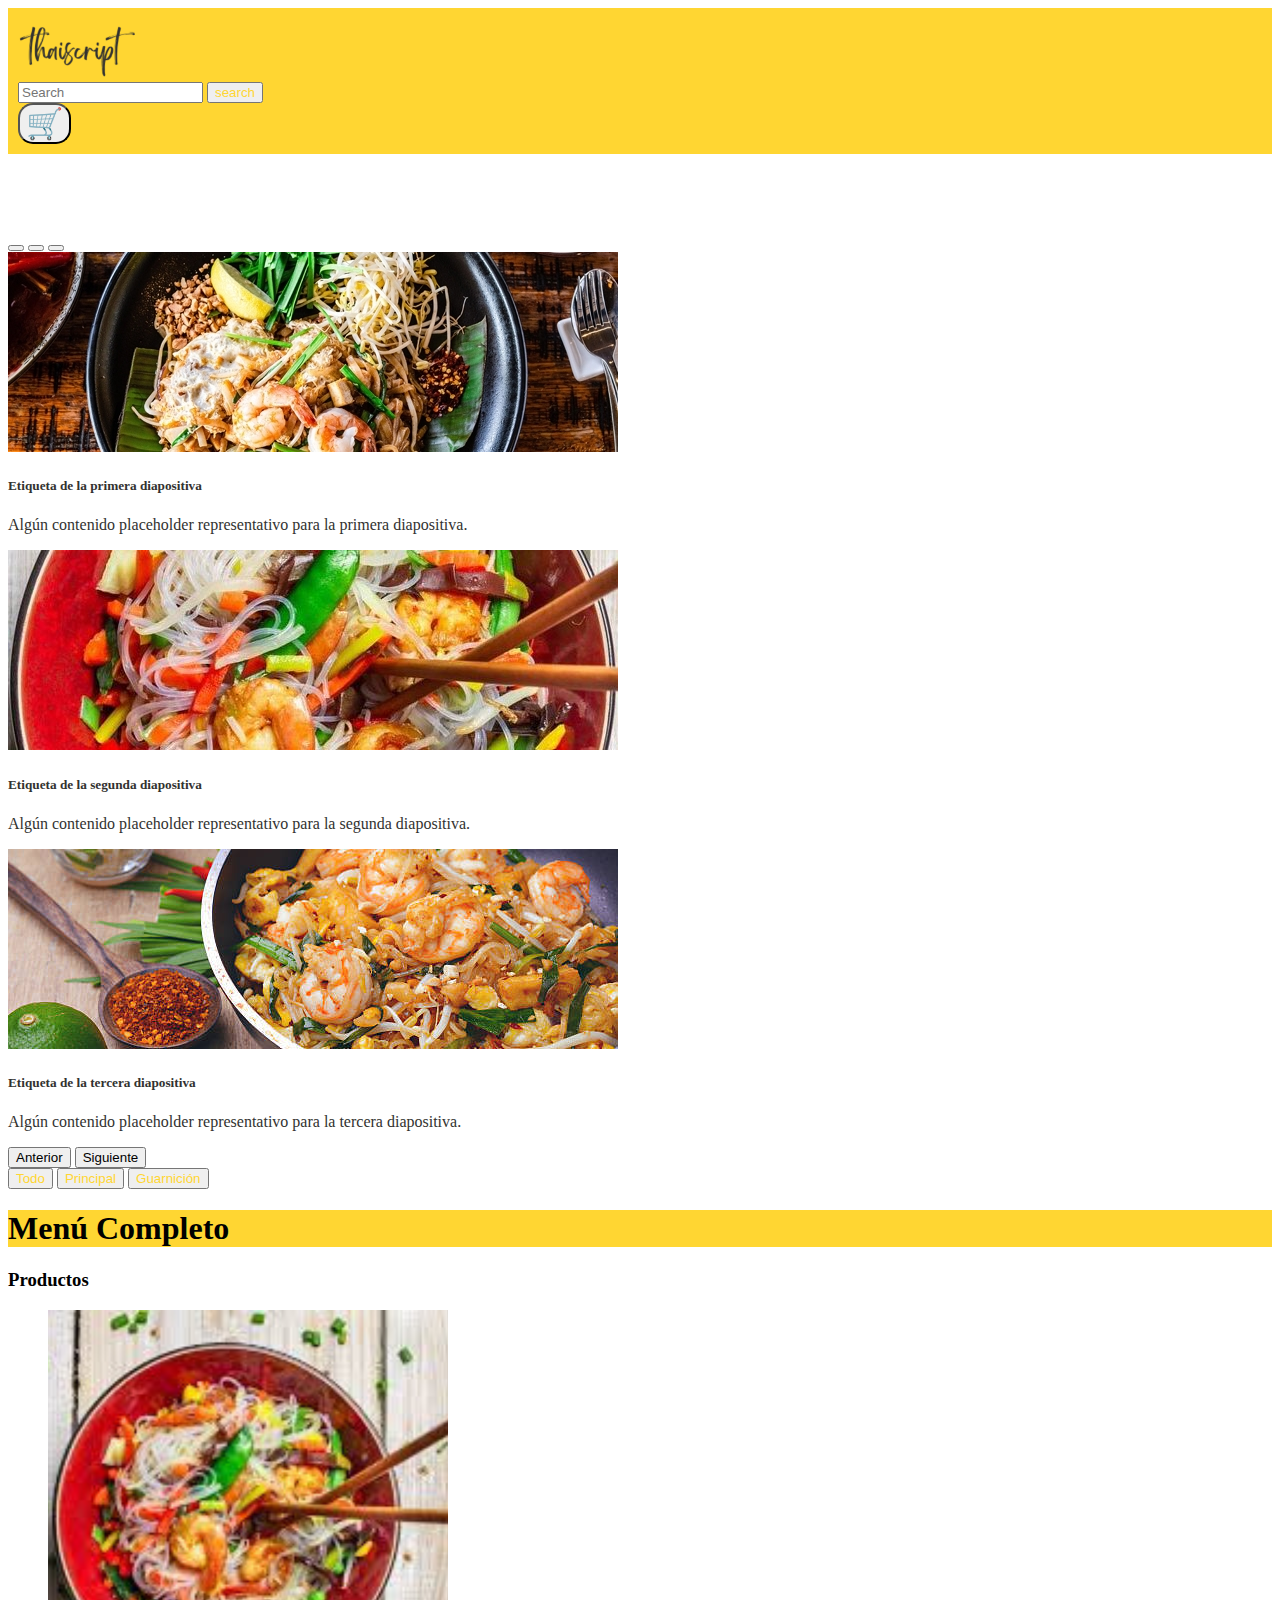
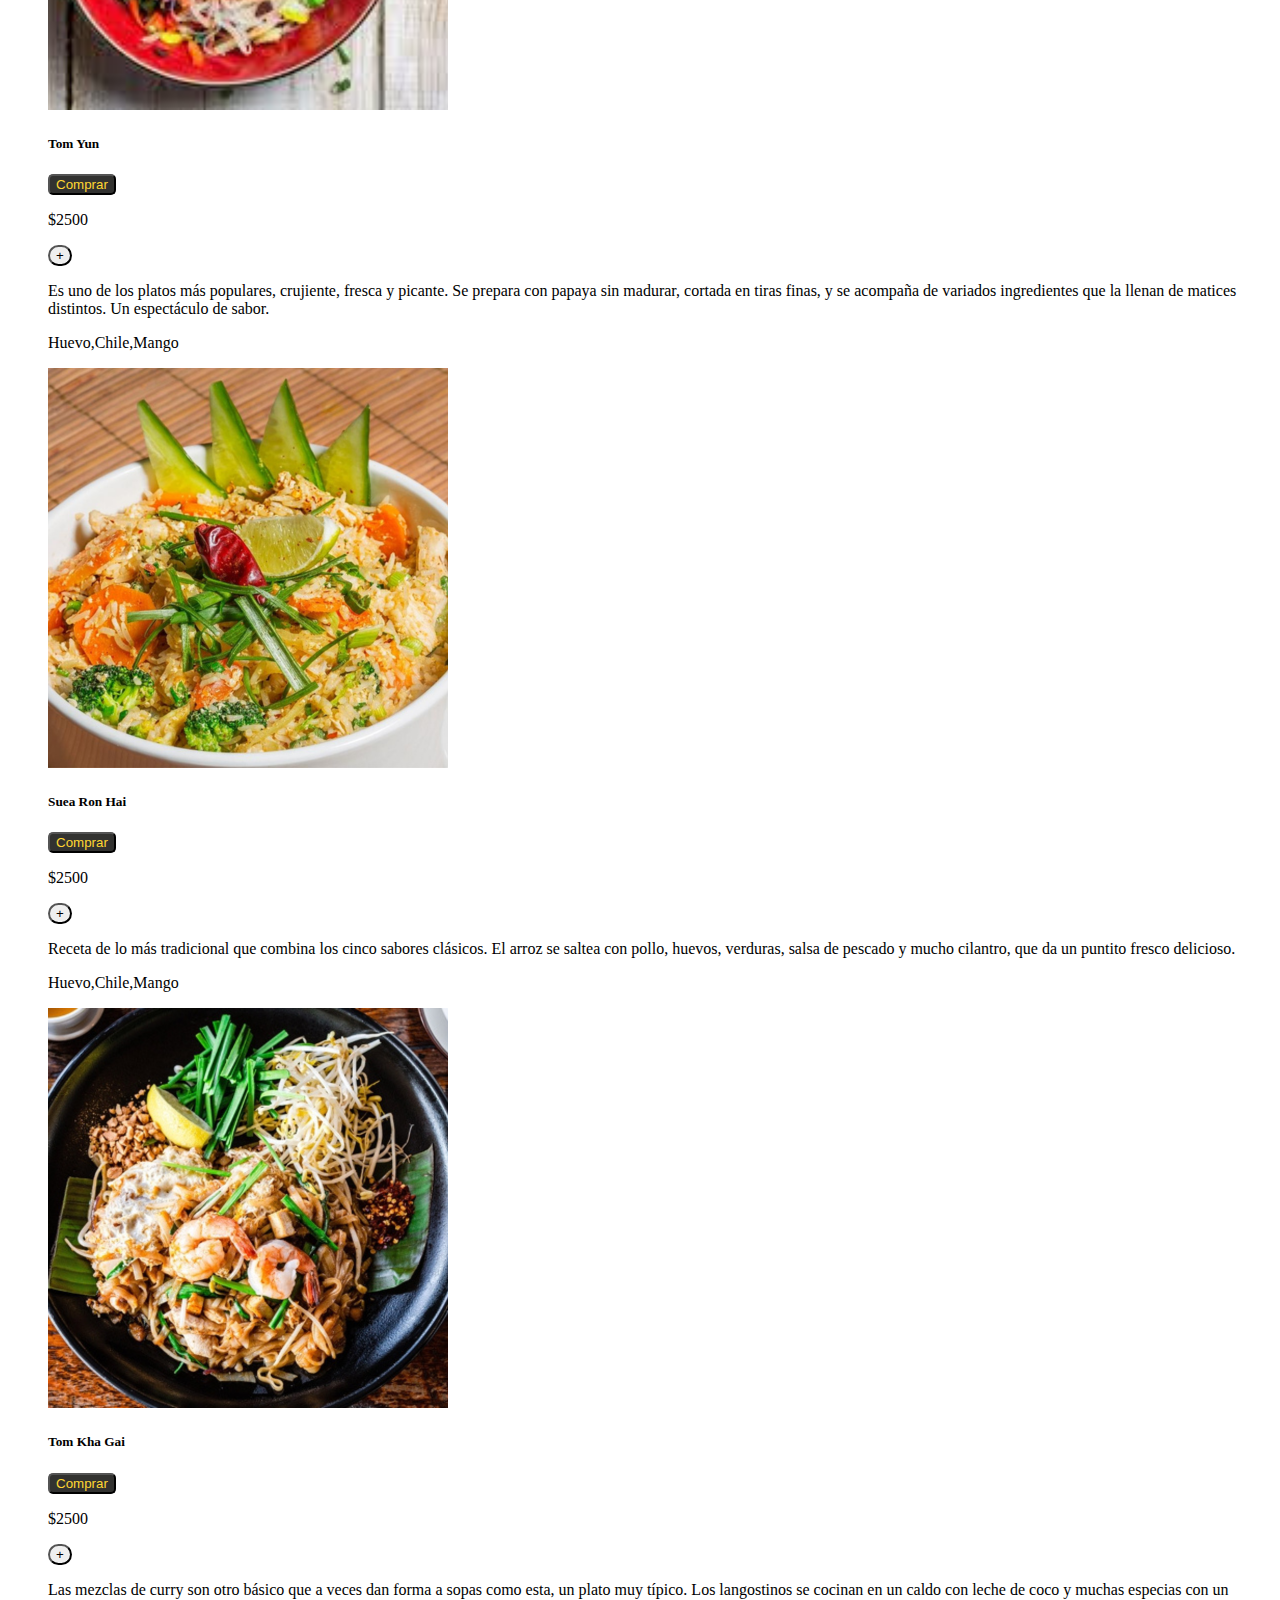
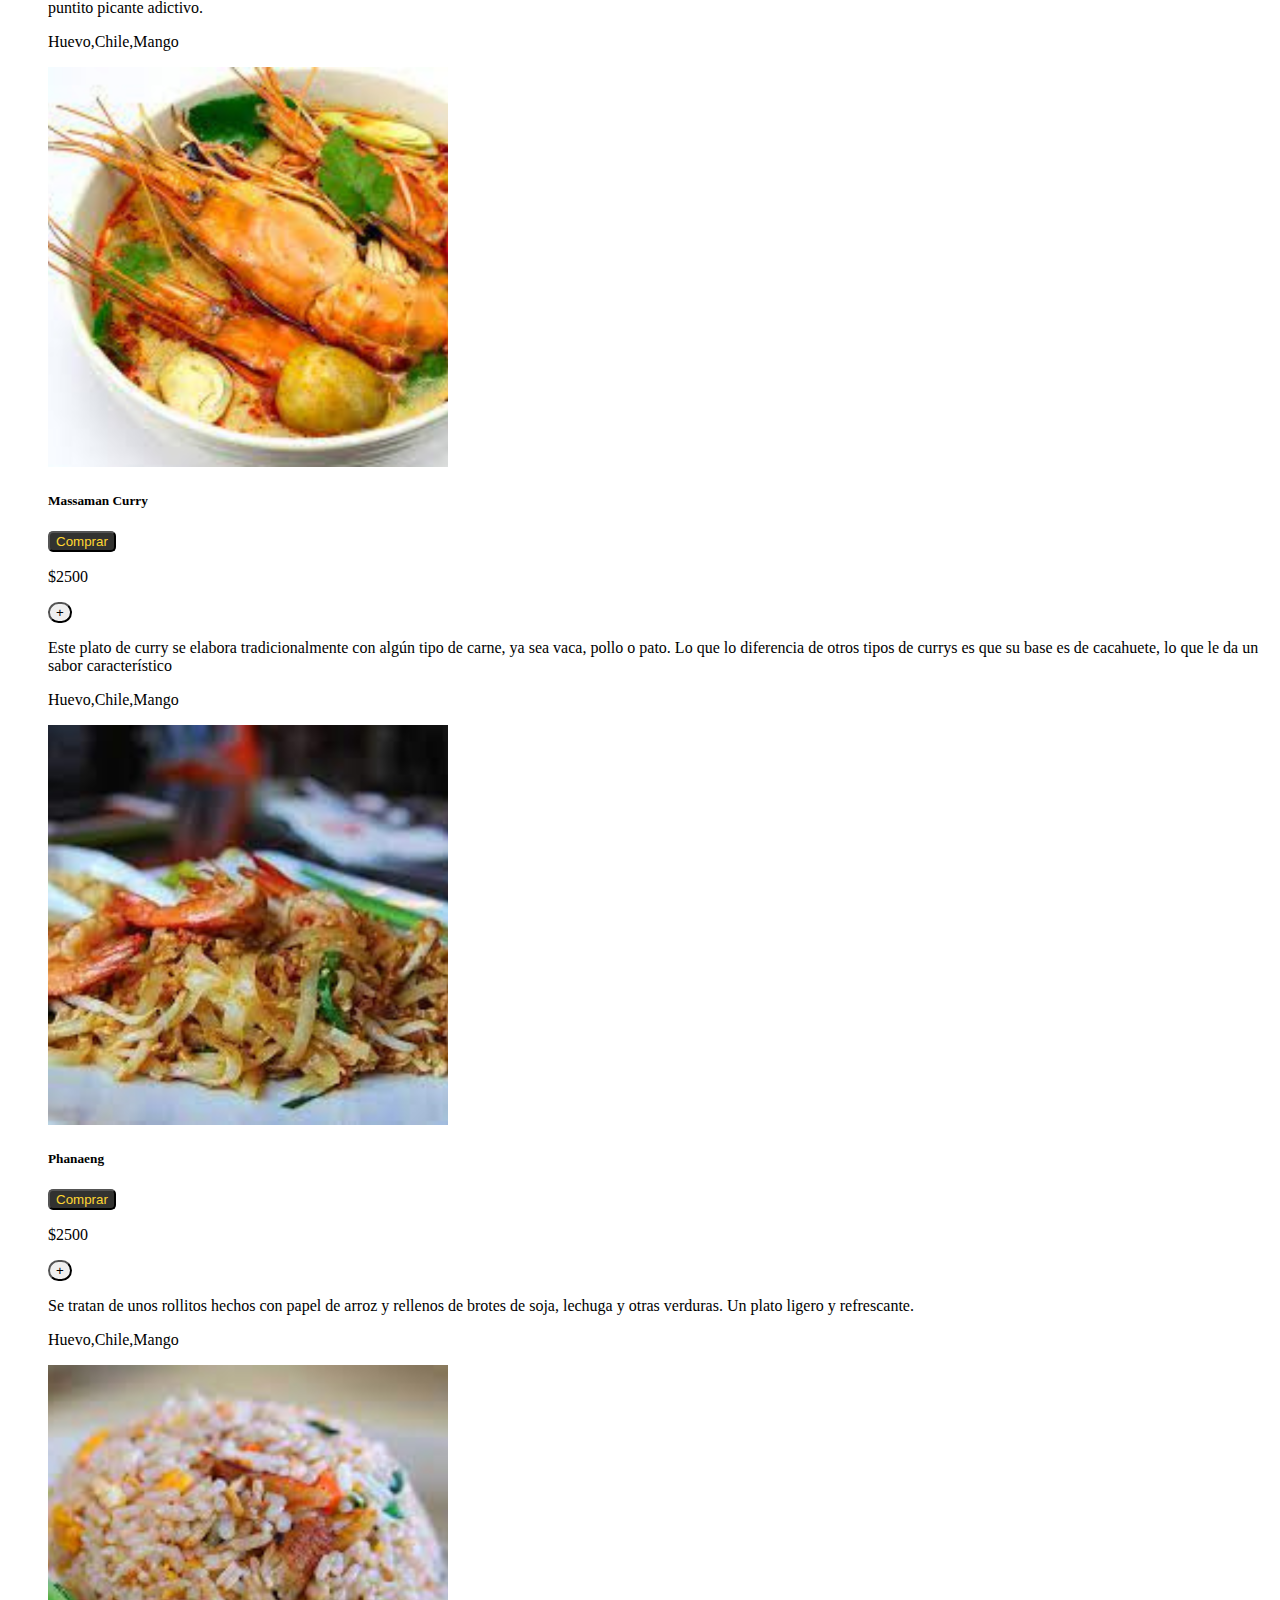
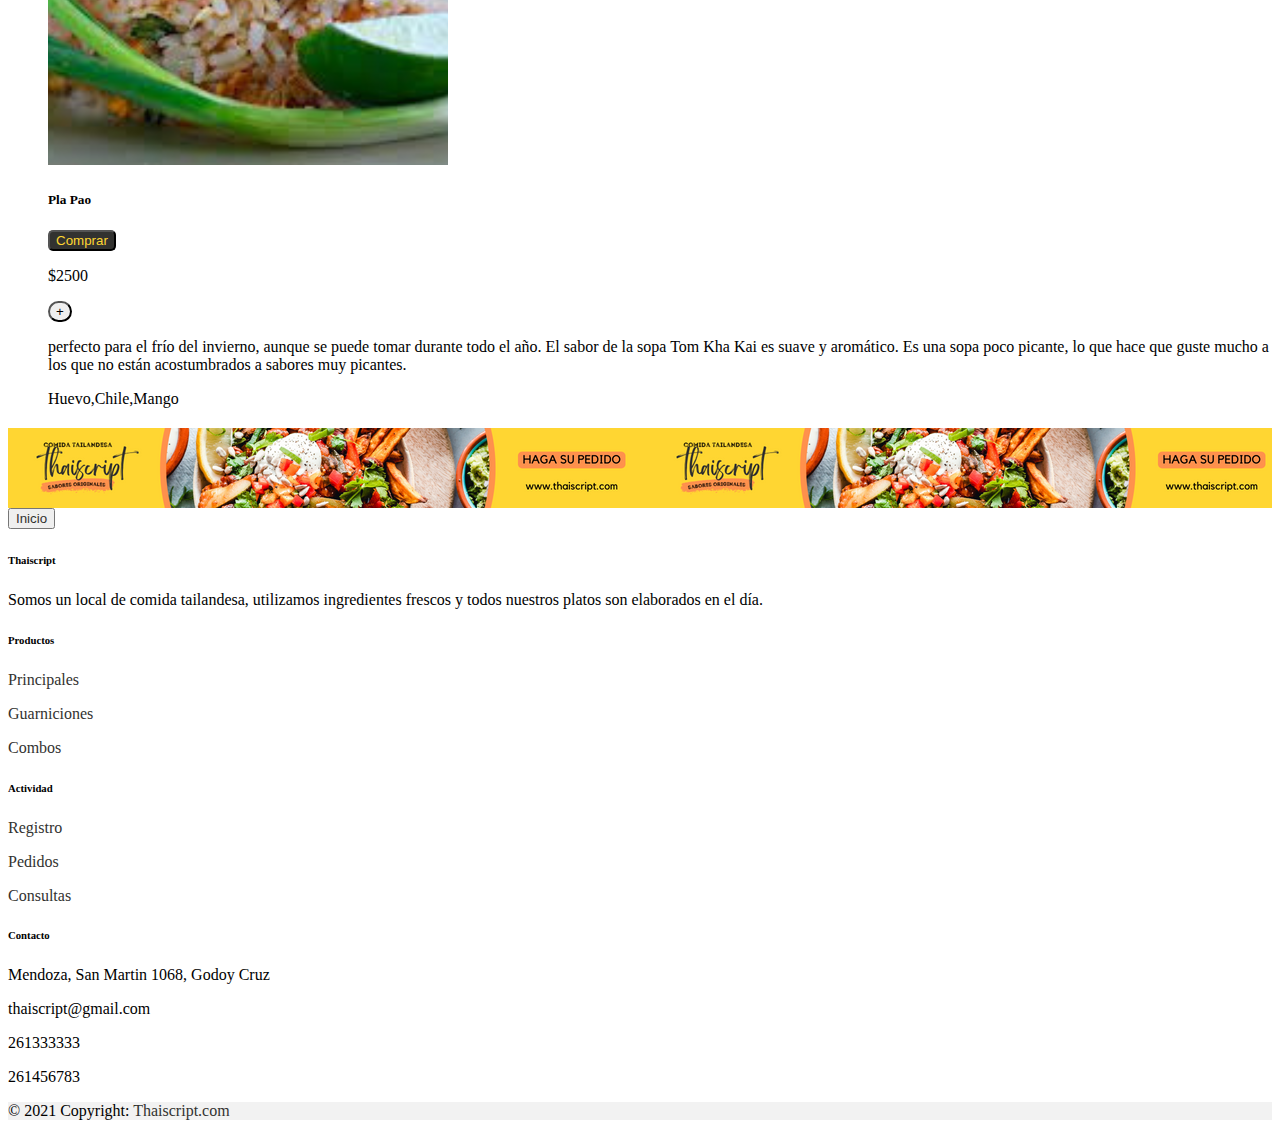
<file: bin/src/main/resources/static/index.html>
<!DOCTYPE html>
<html lang="en">

<head>
  <meta charset="UTF-8">
  <meta http-equiv="X-UA-Compatible" content="IE=edge">
  <meta name="viewport" content="width=device-width, initial-scale=1.0">
  <title>Pedidos</title>
  <link rel="stylesheet" href="style.css">
  <link href="https://cdn.jsdelivr.net/npm/bootstrap@5.3.0-alpha3/dist/css/bootstrap.min.css" rel="stylesheet"
    integrity="sha384-KK94CHFLLe+nY2dmCWGMq91rCGa5gtU4mk92HdvYe+M/SXH301p5ILy+dN9+nJOZ" crossorigin="anonymous">
</head>

<body>
  <!----Navbar-----navbar-dark bg-dark--->
  <nav class="navbar fixed-top" style="background-color: #ffd632; padding: 10px;" >
    <div class="container-fluid" >
      <img src="./img/ts.png" class="img-ca " width="120" height="60">
      
      <div class="row">
        <div class="col c">
          <div class="input-group">
            <input type="search" class="form-control rounded" placeholder="Search" aria-label="Search"
              aria-describedby="search-addon" id="buscador" />
            <button type="button" class="btn btn-outline-primary">search</button>
          </div>
        </div>
        
        
      </div>
      <div class="row">
        <div class="col">
          <button class="botCarrito bg-dark">🛒<span id="contador" class="numCarrito"></span></button>
        </div>
          
      </div>
      
      
    </div>

  </nav>
 
  <!------Carousel--------->
  


  <!---------------------->
  



  <!----Menù para elegir por categorías------->
  <header style="margin-top: 80px; color: #323230;">

    <div class="row" >
      <div id="carouselExampleCaptions" class="carousel slide" data-bs-ride="carousel">
        <div class="carousel-indicators">
          <button type="button" data-bs-target="#carouselExampleCaptions" data-bs-slide-to="0" class="active" aria-current="true" aria-label="Slide 1"></button>
          <button type="button" data-bs-target="#carouselExampleCaptions" data-bs-slide-to="1" aria-label="Slide 2"></button>
          <button type="button" data-bs-target="#carouselExampleCaptions" data-bs-slide-to="2" aria-label="Slide 3"></button>
        </div>
        <div class="carousel-inner">
          <div class="carousel-item active">
            <img src="./img/ca1.jpg"class="d-block w-100" alt="...">
            <div class="carousel-caption d-none d-md-block">
              <h5>Etiqueta de la primera diapositiva</h5>
              <p>Algún contenido placeholder representativo para la primera diapositiva.</p>
            </div>
          </div>
          <div class="carousel-item">
            <img src="./img/ca3.jpg" class="d-block w-100" alt="...">
            <div class="carousel-caption d-none d-md-block">
              <h5>Etiqueta de la segunda diapositiva</h5>
              <p>Algún contenido placeholder representativo para la segunda diapositiva.</p>
            </div>
          </div>
          <div class="carousel-item">
            <img src="./img/ca9.jpg" class="d-block w-100" alt="...">
            <div class="carousel-caption d-none d-md-block">
              <h5>Etiqueta de la tercera diapositiva</h5>
              <p>Algún contenido placeholder representativo para la tercera diapositiva.</p>
            </div>
          </div>
        </div>
        <button class="carousel-control-prev" type="button" data-bs-target="#carouselExampleCaptions" data-bs-slide="prev">
          <span class="carousel-control-prev-icon" aria-hidden="true"></span>
          <span class="visually-hidden">Anterior</span>
        </button>
        <button class="carousel-control-next" type="button" data-bs-target="#carouselExampleCaptions" data-bs-slide="next">
          <span class="carousel-control-next-icon" aria-hidden="true"></span>
          <span class="visually-hidden">Siguiente</span>
        </button>
      </div>
    </div>



    <!-------Botones para diferenciar por plato------------->
    <div class="row">
    
      <div class="btn-group" role="group" aria-label="Basic example">
        <button class="btn btn-outline-warning" id="todo">Todo</button>
        <button class="btn btn-outline-warning" id="principal">Principal </button>
        <button class="btn btn-outline-warning" id="guarnicion"> Guarnición</button>
      </div>
    </div>
   <!-------------------->
   <!-------Mensaje informativo con dias y horarios------------->
   <div class="container text-center" id="aviso" >
    <h2>Disculpe las molestias</h2>
    <p>Nuestro horario de atención es de lunes a viernes 20hs a 00hs , sábados y domingos de 11hs a 15hs</p>
  </div>
  </header>
    
    <!----------Tipos de menu-------------->
  <div class="container text-center mt-5" id="menu">
    <div id="colorMenu">
      <h1 id="nav">Menú <span class="menuCambio" >Completo</span></h1>
    </div>
    
   <!-------------------------------------->

    <!----------Carrito de compras estructura-------------->

    <div class="container">
      <div class="carrito mt-3">
        <div class="container-fluid text-center p-4">
          
          <h4 style="float: left;" >Carrito de compras</h4>
          <button class="btn btn-danger butonCerrar" style="float: right;" >x</button>

        </div>
        
        <table class="table">
          <thead>
            <tr>
              <th scope="col">Imagen</th>
              <th scope="col">Item</th>
              <th scope="col">Cantidad</th>
              <th scope="col">Acción</th>
              <th scope="col">Total</th>
            </tr>
          </thead>
          <tbody id="items">

          </tbody>
          <tfoot>
            <tr id="footer">
              <th scope="row" colspan="5">
                Carrito vacío - comience a comprar!

              </th>
            </tr>
          </tfoot>
        </table>

      </div>



      <h3 class="p-4">Productos</h4>
      <div class="row" id="cards"></div>
    </div>

    <!------Footer de carritos-------->
    <template id="template-footer">

      <th scope="row" colspan="2">Total productos</th>
      <td>10</td>
      <td>
        <button class="btn btn-danger btn-sm" id="vaciar-carrito">
          vaciar todo
        </button>
      </td>
      <td class="font-weight-bold">$ <span>5000</span></td>



    </template>





    <!---Contenedor------>
    <div class="row mt-3">
      <ul id="contenedor-productos">

      </ul>
    </div>

    <!-------Deco principal-------->
    <div class="container" id="corteP" >
      <div class="corteprin">

      </div>
    </div>
    <!---------Cardsss----------->
    <template id="template-productos">

      <div class="col-12  col-md-12 mb-3">
        <li class="articulo">
          <div class="card mt-3">
            <div class="row">
              <div class="col-3">
                <img src="" class="card-img-top my-3" alt="...">
              </div>
              <div class="col">
                <div class="card-body">
                  <div class="row ">
                    <div class="col">
                      <h5 class="card-title">Producto</h5>
                    </div>


                  </div>
                  <div class="row my-3">
                    <div class=" col-6">
                      <button href="#" class="botComprar" >Comprar</button>
                    </div>
                    <div class="col-6">
                      <p class="card-text">$<span></span></p>
                    </div>

                  </div>

                  <div class="row">
                    <div class="container text-end">
                      <button class="colbu" data-bs-toggle="collapse" data-bs-target="">+</button>

                      <div id="" class="collapse">
                        <p class="parra"></p>
                        <p class="ingr"></p>
                      </div>

                    </div>

                  </div>
                </div>

              </div>





            </div>
          </div>
        </li>

      </div>
    </template>

  </div>

  <!----------Carrito--------------------->

  <!----Carritos------>
  <template id="template-carrito">
    <tr>
      <th scope="row"><img style="width: 60px; height: 60px;" src="" alt=""></th>
      <td>Café</td>
      <td>1</td>
      <td>
        <button class="btn btn-info btn-sm">
          +
        </button>
        <button class="btn btn-danger btn-sm">
          -
        </button>
      </td>
      <td>$ <span>500</span></td>
    </tr>
  </template>



  <!-------------------------------------->


  <!---Footer------->
  <!-- Footer -->
  <footer class="text-center text-lg-start bg-light text-muted">
    <!-- Section: Social media -->
    <class class="row">
      <div class="col">
        <div class="me-5 d-none d-lg-block ">
      
          <div class="container text-center mt-5">
            
            <button><a href="#nav">Inicio</a></button>
          </div>
          <section class="d-flex justify-content-center justify-content-lg-between p-4 border-bottom">
           
          </section>
            <!-- Left -->
    
    
        </div>
      </div>
      
    </class>
    
    <!-- Left -->

    <!-- Right -->
    <div>
      <a href="" class="me-4 text-reset">
        <i class="fab fa-facebook-f"></i>
      </a>
      <a href="" class="me-4 text-reset">
        <i class="fab fa-twitter"></i>
      </a>
      <a href="" class="me-4 text-reset">
        <i class="fab fa-google"></i>
      </a>
      <a href="" class="me-4 text-reset">
        <i class="fab fa-instagram"></i>
      </a>
      <a href="" class="me-4 text-reset">
        <i class="fab fa-linkedin"></i>
      </a>
      <a href="" class="me-4 text-reset">
        <i class="fab fa-github"></i>
      </a>
    </div>
    <!-- Right -->
    </section>
    <!-- Section: Social media -->

    <!-- Section: Links  -->
    <section class="">
      <div class="container text-center text-md-start mt-5">
        <!-- Grid row -->
        <div class="row mt-3">
          <!-- Grid column -->
          <div class="col-md-3 col-lg-4 col-xl-3 mx-auto mb-4">
            <!-- Content -->
            <h6 class="text-uppercase fw-bold mb-4">
              <i class="fas fa-gem me-3"></i>Thaiscript
            </h6>
            <p>
              Somos un local de comida tailandesa, utilizamos ingredientes frescos y todos nuestros platos son elaborados en el día.
            </p>
          </div>
          <!-- Grid column -->

          <!-- Grid column -->
          <div class="col-md-2 col-lg-2 col-xl-2 mx-auto mb-4">
            <!-- Links -->
            <h6 class="text-uppercase fw-bold mb-4">
              Productos
            </h6>
            <p>
              <a href="#!" class="text-reset">Principales</a>
            </p>
            <p>
              <a href="#!" class="text-reset">Guarniciones</a>
            </p>
            <p>
              <a href="#!" class="text-reset">Combos</a>
            </p>
            
          </div>
          <!-- Grid column -->

          <!-- Grid column -->
          <div class="col-md-3 col-lg-2 col-xl-2 mx-auto mb-4">
            <!-- Links -->
            <h6 class="text-uppercase fw-bold mb-4">
              Actividad
            </h6>
            <p>
              <a href="#!" class="text-reset">Registro</a>
            </p>
            <p>
              <a href="#!" class="text-reset">Pedidos</a>
            </p>
            <p>
              <a href="#!" class="text-reset">Consultas</a>
            </p>
           
          </div>
          <!-- Grid column -->

          <!-- Grid column -->
          <div class="col-md-4 col-lg-3 col-xl-3 mx-auto mb-md-0 mb-4">
            <!-- Links -->
            <h6 class="text-uppercase fw-bold mb-4">Contacto</h6>
            <p><i class="fas fa-home me-3"></i> Mendoza, San Martin 1068, Godoy Cruz</p>
            <p>
              <i class="fas fa-envelope me-3"></i>
              thaiscript@gmail.com
            </p>
            <p><i class="fas fa-phone me-3"></i> 261333333</p>
            <p><i class="fas fa-print me-3"></i> 261456783</p>
          </div>
          <!-- Grid column -->
        </div>
        <!-- Grid row -->
      </div>
    </section>
    <!-- Section: Links  -->

    <!-- Copyright -->
    <div class="text-center p-4" style="background-color: rgba(0, 0, 0, 0.05);">
      © 2021 Copyright:
      <a class="text-reset fw-bold" href="https://mdbootstrap.com/">Thaiscript.com</a>
    </div>
    <!-- Copyright -->
  </footer>
  <!-- Footer -->
  <script src="app.js"></script>
  <script src="https://cdn.jsdelivr.net/npm/bootstrap@5.3.0-alpha3/dist/js/bootstrap.bundle.min.js"
    integrity="sha384-ENjdO4Dr2bkBIFxQpeoTz1HIcje39Wm4jDKdf19U8gI4ddQ3GYNS7NTKfAdVQSZe"
    crossorigin="anonymous"></script>
</body>

</html>
</file>
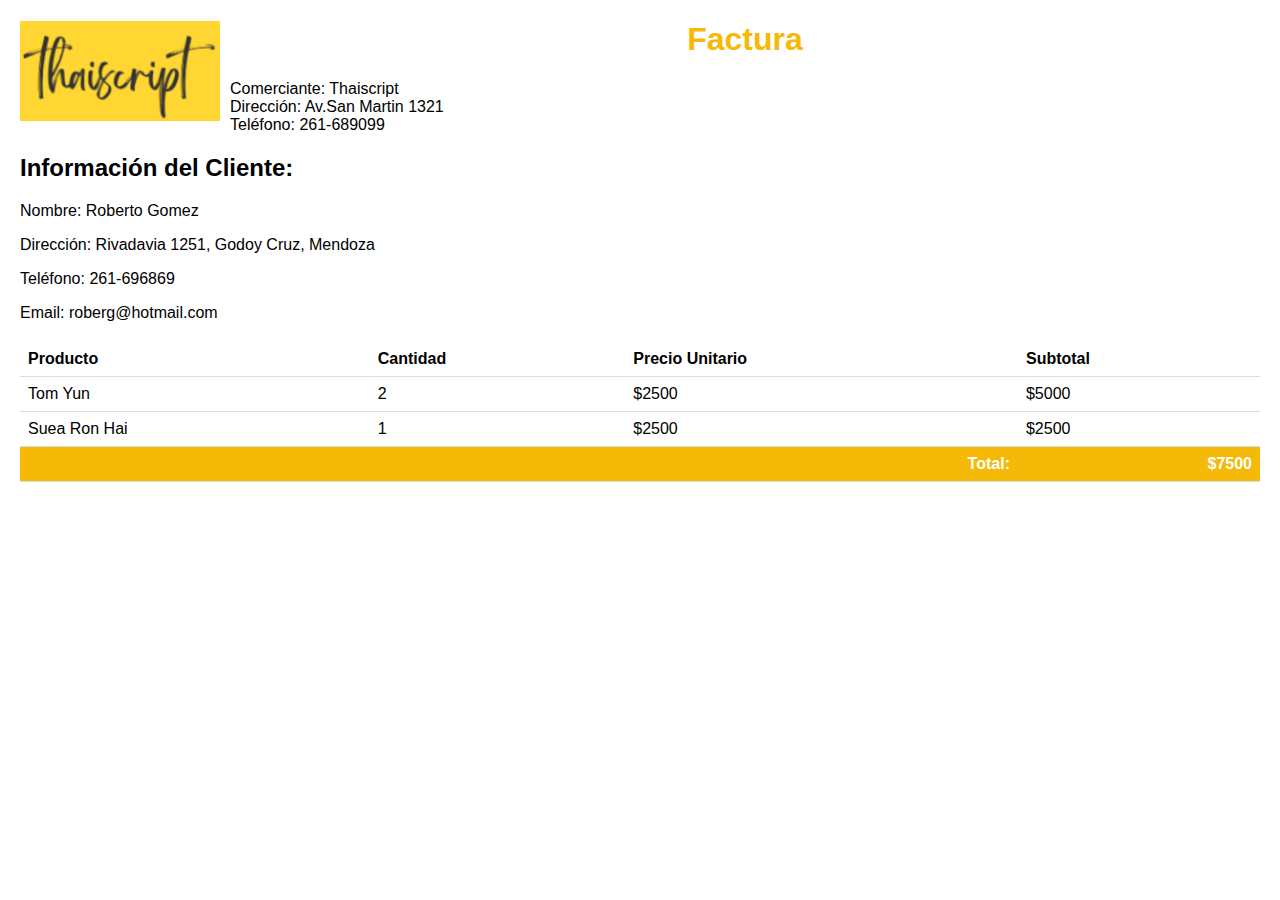
<file: src/main/resources/static/factura.html>
<!DOCTYPE html>
<html>
<head>
    <meta charset="UTF-8">
    <link rel="icon" type="image/png" href="Thaiscript black.png">

    <title>Factura thaiscript</title>
    <style>
        body {
            font-family: Arial, sans-serif;
            margin: 20px;
            background-color: #fff;
        }
        
        h1 {
            text-align: center;
            color: #f5b907;
        }

        .info-cliente {
            margin-right: auto;
        }
        
        .info-cliente p {
            margin: 0;
        }
        
        table {
            width: 100%;
            border-collapse: collapse;
            margin-top: 20px;
            background-color: #fff;
        }
        
        th, td {
            padding: 8px;
            text-align: left;
            border-bottom: 1px solid #ddd;
        }
        
        tfoot th {
            text-align: right;
        }
        
        .total {
            font-weight: bold;
            background-color: #f5b907;
            color: #fff;
        }
        
        .infoComercio {
            margin-right: 80px;
        }
        
        .infoComercio p {
            margin: 0;
        }

        .logo {
            float: left;
            margin-right: 10px;
            width: 200px; 
        }
    </style>
</head>
<body>
    <img class="logo" src="img/ts.png" alt="Logo del comercio">
    <h1>Factura</h1>
    
    <div class="infoComercio">
        <p>Comerciante: Thaiscript</p>
        <p>Dirección: Av.San Martin 1321</p>
        <p>Teléfono: 261-689099</p>
    </div>

    <div class="infoCliente">
        <h2>Información del Cliente:</h2>
        <p>Nombre: Roberto Gomez</p>
        <p>Dirección: Rivadavia 1251, Godoy Cruz, Mendoza</p>
        <p>Teléfono: 261-696869</p>
        <p>Email: roberg@hotmail.com</p>

    </div>
    
    <table>
        <thead>
            <tr>
                <th>Producto</th>
                <th>Cantidad</th>
                <th>Precio Unitario</th>
                <th>Subtotal</th>
            </tr>
        </thead>
        <tbody>
            <tr>
                <td>Tom Yun</td>
                <td>2</td>
                <td>$2500</td>
                <td>$5000</td>
            </tr>
            <tr>
                <td>Suea Ron Hai</td>
                <td>1</td>
                <td>$2500</td>
                <td>$2500</td>
            </tr>
        </tbody>
        <tfoot>
            <tr>
                <th colspan="3" class="total">Total:</th>
                <th class="total">$7500</th>
            </tr>
        </tfoot>
    </table>
</body>
</html>
</file>
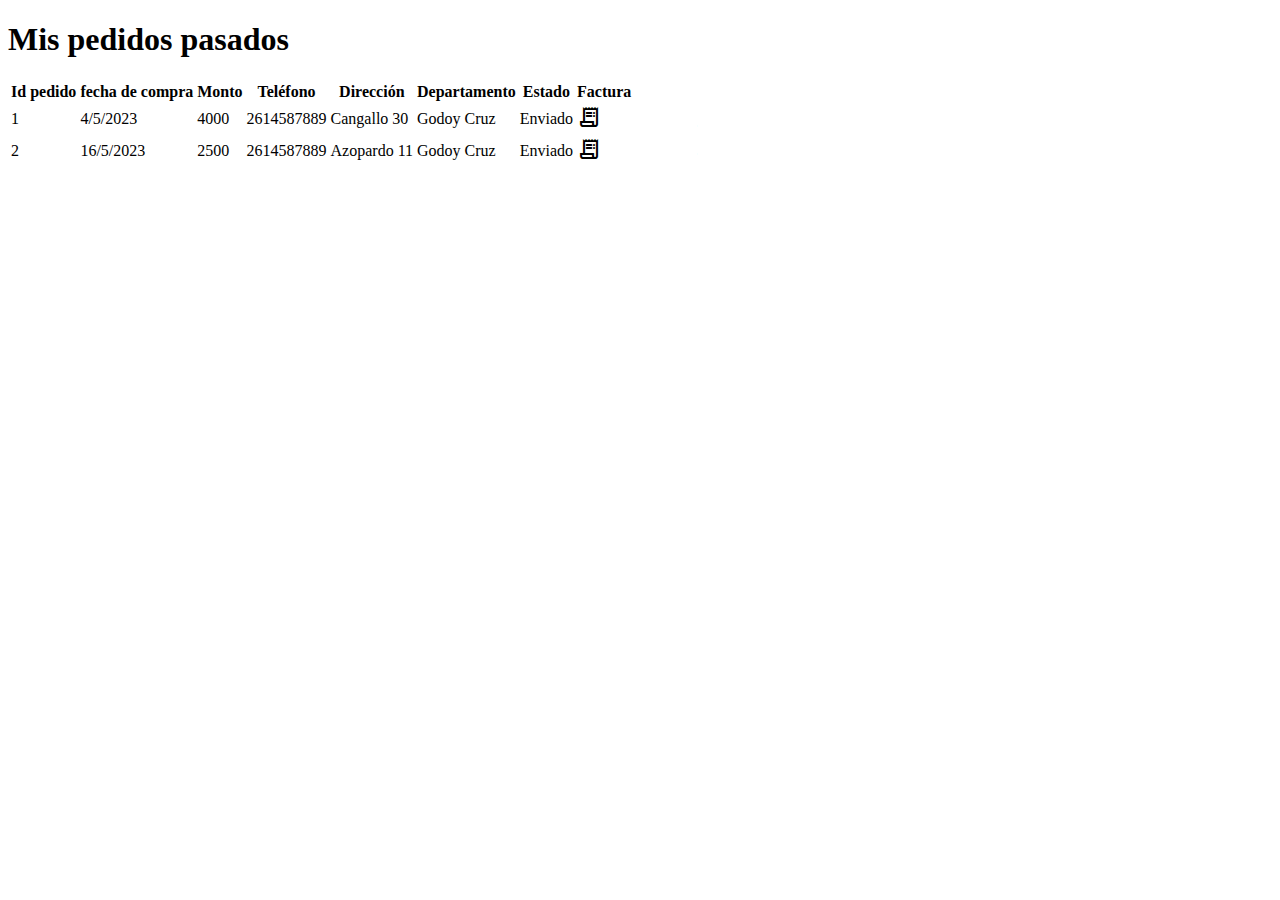
<file: src/main/resources/static/historialPedidos.html>
<!DOCTYPE html>
<html lang="en" xmlns:th="http://www.thymeleaf.org">
<head>
    <title>Thaiscript | Historial de mis pedidos</title>
    <link rel="stylesheet" href="https://fonts.googleapis.com/css2?family=Material+Symbols+Outlined:opsz,wght,FILL,GRAD@20..48,100..700,0..1,-50..200" />
    <style src="style.css"></style>
</head>
<body>
    <nav></nav>
<main class="container-fluid px-5 mt-5">
    <h1>Mis pedidos pasados</h1>
    <table class="table mt-5 border-top table-hover " aria-label="tabla-donaciones">
        <thead>
        <tr>
            <th scope="col">Id pedido</th>
            <th scope="col">fecha de compra</th>
            <th scope="col">Monto</th>
            <th scope="col">Teléfono</th>
            <th scope="col">Dirección</th>
            <th scope="col">Departamento</th>
            <th scope="col">Estado</th>
            <th scope="col">Factura</th>
        </tr>
        </thead>
        <tbody>
            <tr class="text-dark fw-normal">
                <td >1</td>
                <td >4/5/2023</td>
                <td >4000</td>
                <td >2614587889</td>
                <td >Cangallo 30</td>
                <td >Godoy Cruz</td>
                <td >Enviado</td>
                <td scope="col"> <span class="material-symbols-outlined">receipt_long</span></td>
            </tr>
            </tbody>
            <tbody>
                <tr class="text-dark fw-normal">
                    <td >2</td>
                    <td >16/5/2023</td>
                    <td >2500</td>
                    <td >2614587889</td>
                    <td >Azopardo 11</td>
                    <td >Godoy Cruz</td>
                    <td >Enviado</td>
                    <td scope="col"> <span class="material-symbols-outlined">receipt_long</span></td>
                </tr>
                </tbody>
    </table>
</main>
</body>
</html>
</file>
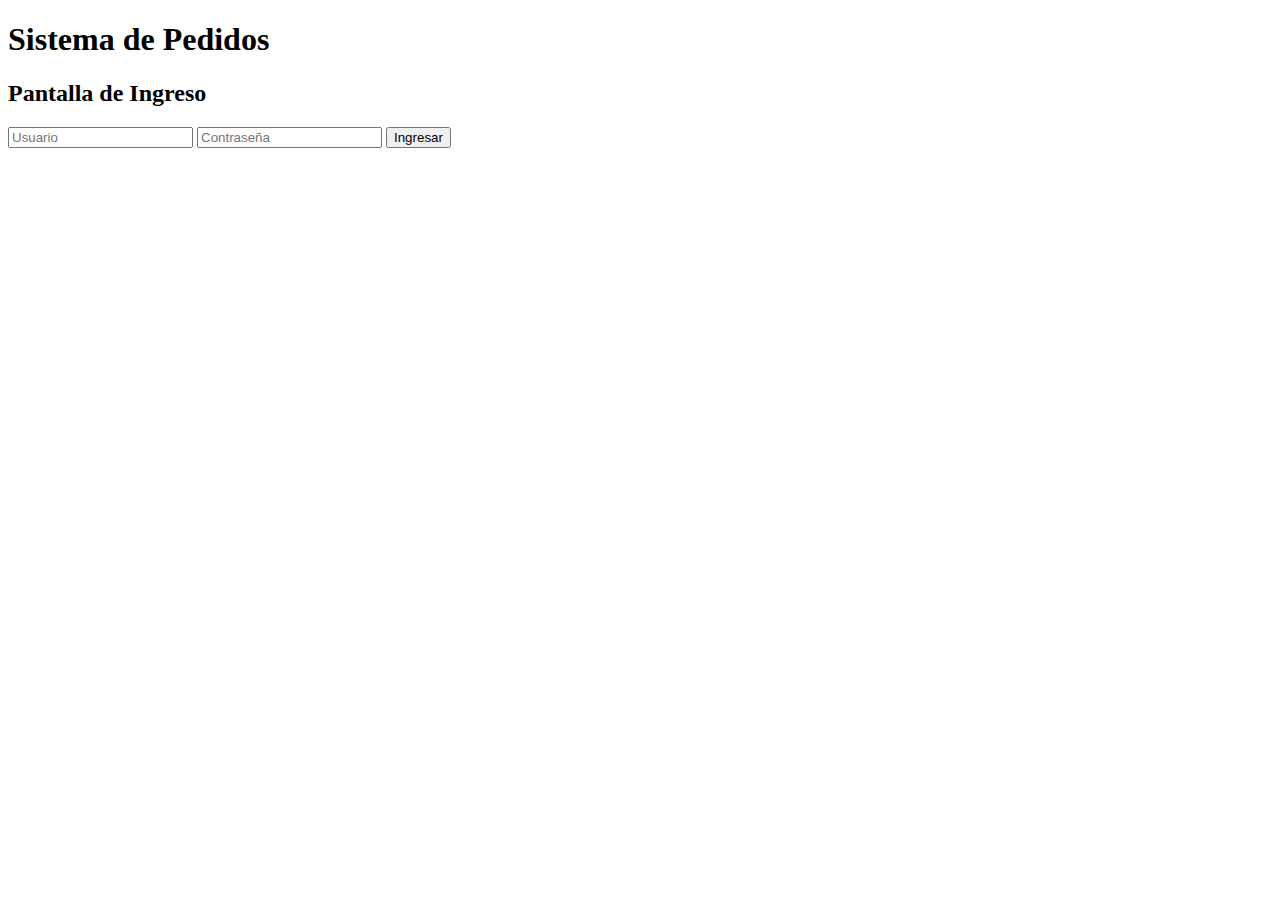
<file: src/main/resources/static/sistemapedido.html>
<!DOCTYPE html>
<html>
<head>
  <title>Sistema de Pedidos</title>
</head>
<body>
  <h1>Sistema de Pedidos</h1>

  <div id="loginScreen">
    <h2>Pantalla de Ingreso</h2>
    <!-- Formulario de ingreso -->
    <form id="loginForm">
      <!-- Campos de ingreso -->
      <input type="text" id="username" placeholder="Usuario" required>
      <input type="password" id="password" placeholder="Contraseña" required>
      <button type="submit">Ingresar</button>
    </form>
  </div>

  <div id="orderScreen" style="display: none;">
    <h2>Pantalla de Pedido</h2>
    <!-- Formulario de pedido -->
    <form id="orderForm">
      <h3>Forma de entrega</h3>
      <input type="radio" name="deliveryOption" value="local" required> Retiro en local
      <input type="radio" name="deliveryOption" value="domicilio" required> Envío a domicilio

      <h3>Datos de envío</h3>
      <input type="text" id="address" placeholder="Dirección">
      <input type="text" id="phone" placeholder="Teléfono">

      <h3>Forma de pago</h3>
      <input type="radio" name="paymentOption" value="efectivo" required> Efectivo
      <input type="radio" name="paymentOption" value="mercadoPago" required> Mercado Pago

      <button type="submit">Confirmar Pedido</button>
    </form>
  </div>

  <div id="orderSummary" style="display: none;">
    <h2>Resumen del Pedido</h2>
    <div id="items"></div>
    <div id="deliveryInfo"></div>
    <div id="paymentInfo"></div>
    <div id="orderTotal"></div>
    <button id="confirmOrder">Confirmar Pedido</button>
  </div>

  <script>
    document.addEventListener("DOMContentLoaded", function() {
      // Verificar si el usuario ha ingresado
      var isLoggedIn = false; // Variable para simular el estado de inicio de sesión

      if (!isLoggedIn) {
        // Redirigir al usuario a la pantalla de ingreso
        document.getElementById("loginScreen").style.display = "block";
      } else {
        // Mostrar la pantalla del pedido
        document.getElementById("orderScreen").style.display = "block";
      }

      // Evento de envío del formulario de ingreso
      document.getElementById("loginForm").addEventListener("submit", function(e) {
        e.preventDefault();
        // Realizar verificación de inicio de sesión aquí

        // Mostrar la pantalla del pedido después del inicio de sesión
        document.getElementById("loginScreen").style.display = "none";
        document.getElementById("orderScreen").style.display = "block";
      });

      // Evento de envío del formulario de pedido
      document.getElementById("orderForm").addEventListener("submit", function(e) {
        e.preventDefault();
        // Procesar el pedido aquí

        // Mostrar el resumen del pedido
        document.getElementById("orderScreen").style.display = "none";
        document.getElementById("orderSummary").style.display = "block";

        // Calcular tiempo estimado de entrega
        var estimatedTime = calculateEstimatedTime(); // Función a implementar

        // Mostrar el tiempo estimado de entrega
        document.getElementById("orderSummary").innerHTML += "<div>Tiempo estimado de entrega: " + estimatedTime + " minutos</div>";
      });

      // Evento de confirmación del pedido
      document.getElementById("confirmOrder").addEventListener("click", function() {
        // Descontar del stock de ingredientes
        updateStock(); // Función a implementar

        // Asignar el estado "A confirmar" al pedido
        assignOrderStatus(); // Función a implementar

        // Realizar el pago si se eligió Mercado Pago
        var paymentOption = document.querySelector('input[name="paymentOption"]:checked').value;
        if (paymentOption === "mercadoPago") {
          makeMercadoPagoPayment(); // Función a implementar
        }
      });
    });

    // Función para calcular el tiempo estimado de entrega
    function calculateEstimatedTime() {
      var itemTimes = [15, 20, 25]; // Ejemplo de tiempos estimados de los productos
      var maxItemTime = Math.max(...itemTimes);

      var cookingTimes = [30, 40, 50]; // Ejemplo de tiempos estimados de los pedidos en cocina
      var maxCookingTime = Math.max(...cookingTimes);

      var deliveryTime = 10; // Tiempo adicional de entrega para envío a domicilio

      return maxItemTime + maxCookingTime + (deliveryTime * (document.querySelector('input[name="deliveryOption"]:checked').value === "domicilio" ? 1 : 0));
    }

    // Resto de las funciones a implementar

    function updateStock() {
      // Implementar la lógica para descontar del stock de ingredientes
    }

    function assignOrderStatus() {
      // Implementar la lógica para asignar el estado "A confirmar" al pedido
    }

    function makeMercadoPagoPayment() {
      // Implementar la lógica para realizar el pago con Mercado Pago
    }
  </script>
</body>
</html>
</file>
<file: bin/src/main/resources/static/style.css>
html{
    box-sizing: border-box;
    /*1rem = 10px*/
   
}
body{
    
    overflow-x: hidden;
}
.header{
    display: flex;
    max-width: 100%;
    height: 80vh;
    position: absolute;

}
.nav{
    position: fixed;
}

@media (max-width: 640px) {
    .container-fluid .c{
        width: 25vh;
        /* display: none; */
    }
  }

#colorMenu{
    width: 100%;
    background-color:#ffd632 ;
}
#template-productos{
    display:none;
}
a:link, a:visited, a:active{
    text-decoration: none;
    color: #323230;
}
.btn{
    color: #ffd632;
}
.colbu{
    border-radius: 15px;
    
}
#contenedor-productos{
    list-style: none;
}
.filtro{
    display: none;
}
.corteprin, .corteguar{
    width: 100%;
    height: 80px;
    background-color: #ffd632;
    margin-top: 20px;
    background-image: url("./img/thaiscript.png");
}

.carousel > img{
    object-fit: scale-down;
    height: 50vh;
    width: 100%;
}
.botComprar{
    background-color: #323230;
    color: #ffd632;
    border-radius: 5px;
}
.botComprar:hover{
    color: rgba(255, 255, 255, 1) !important;
  box-shadow: 0 4px 16px #ffd632;
  transition: all 0.2s ease;
}
#aviso{
    border-radius: 3px;
     border: solid #ffd632;
     display:none; /* dejar en "" para que funcione segùn la hora*/
}



.carrito{
    width: 80%;
    background-color: #323230;
    border-radius:15px;
    color: aliceblue;
    display: none;
    flex-direction: column;
    align-items: center;

    position: fixed;
    overflow: auto;
    z-index: 9;
    top: 12vh;
    scrollbar-color: none;
}
td, th {
    color: #ffd632
}

.botCarrito{
    font-size: 30px;
    text-decoration: none;
    border-radius:15px;
    outline:none;
}

.numCarrito{
    font-size: 12px;
    padding: 4px;
    /* top: 37px;
    right: 20px; */
    position: absolute;
    color: aliceblue;
    border-radius:50%;
    background-color: red;
    display:none
}
</file>
